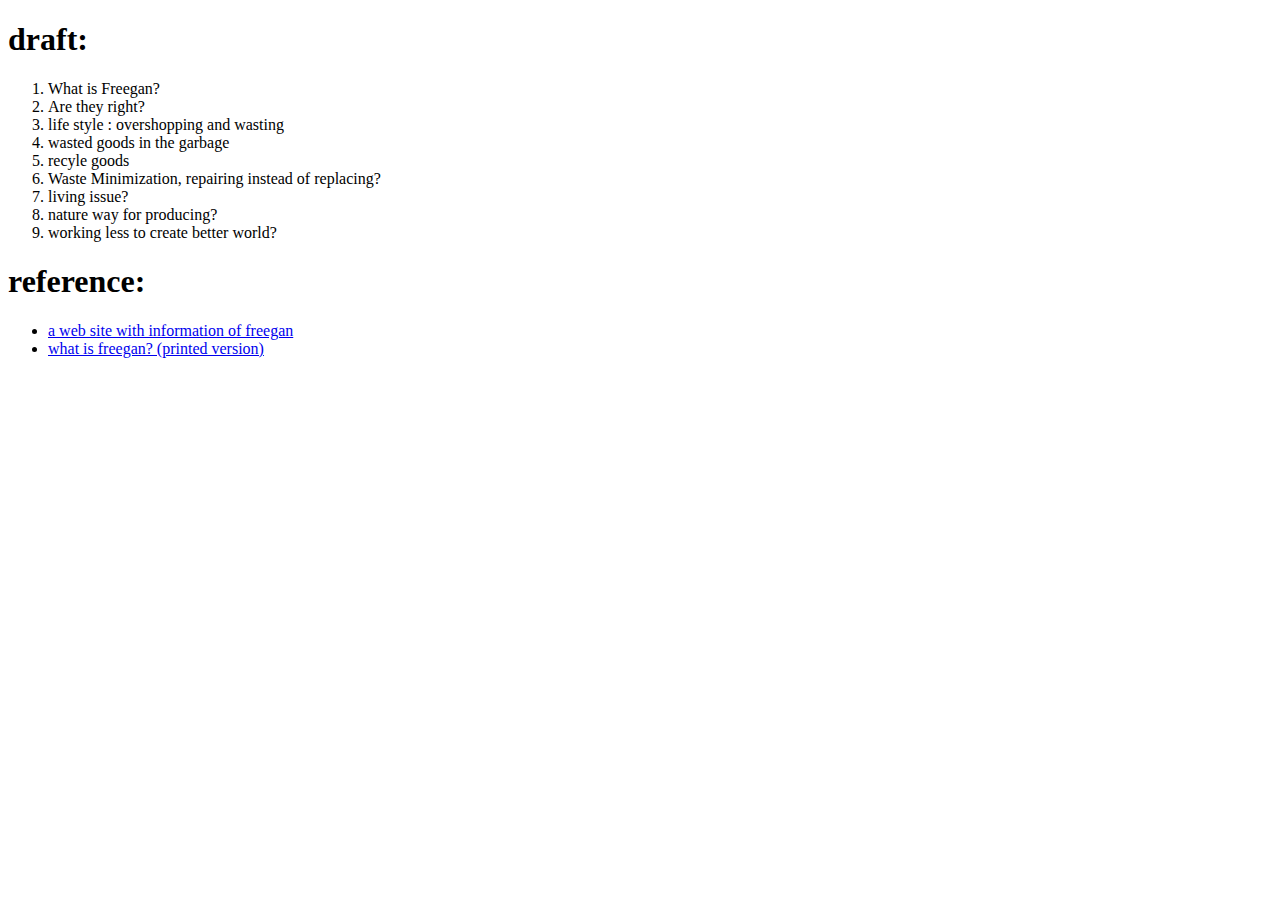
<file: fiesg/20161111/index.html>
<!DOCTYPE html>
    <html lang="en-US">
        <head>
            <title>fiesg 20161111 freegan</title>
            <meta charset="utf-8">
            <meta name="author" content="David">
        </head>
        <body>
            <section>
            <h1>draft:</h1>
            <ol>
                <li>What is Freegan?</li>
                <li>Are they right?</li>
                <li>life style : overshopping and wasting</li>
                <li>wasted goods in the garbage</li>
                <li>recyle goods</li>
                <li>Waste Minimization, repairing instead of replacing?</li>
                <li>living issue?</li>
                <li>nature way for producing?</li>
                <li>working less to create better world?</li>
            </ol>
            
            <nav>
                <h1>reference:</h1>
                <ul>
                    <li><a href="http://freegan.info">a web site with information of freegan</a></li>
                    <li><a href="what_is_freegan.html">what is freegan? (printed version)</a></li>
                    
                </ul>
            </nav>
        </body>
    </html>
</file>
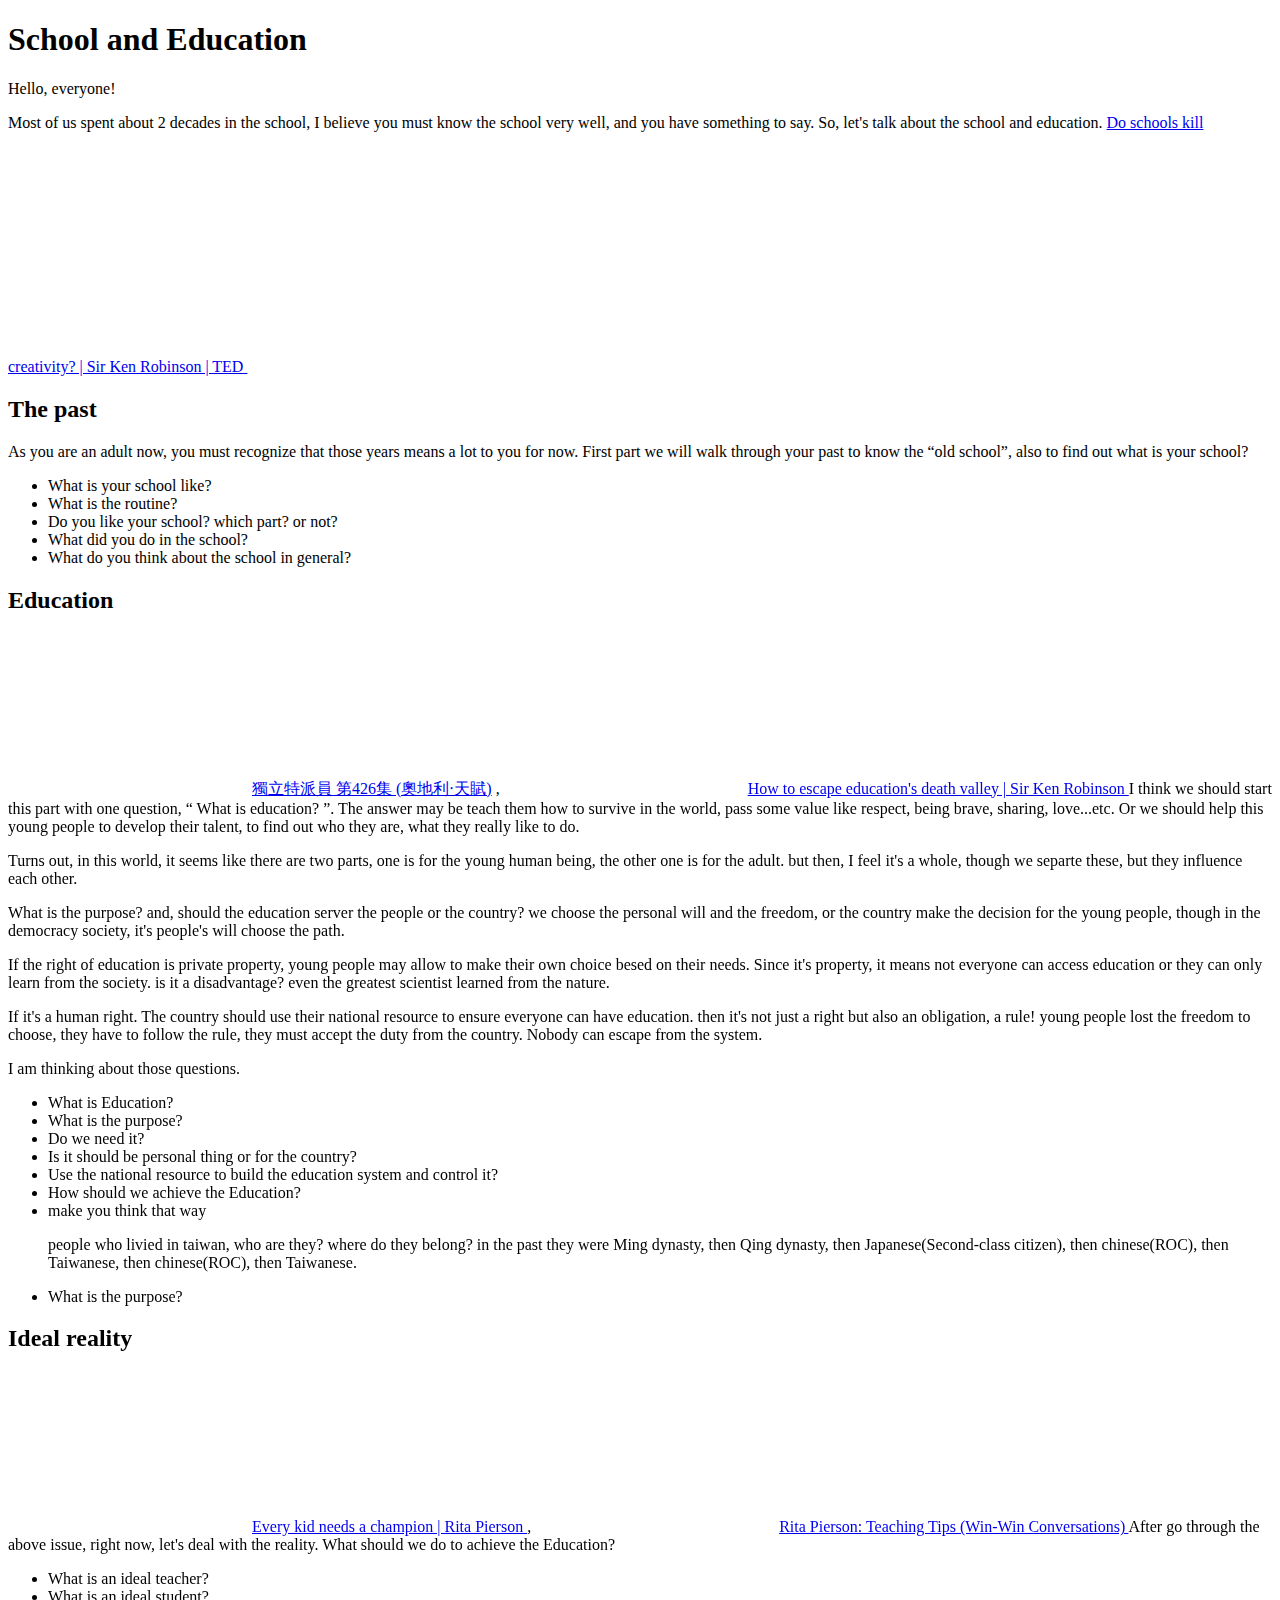
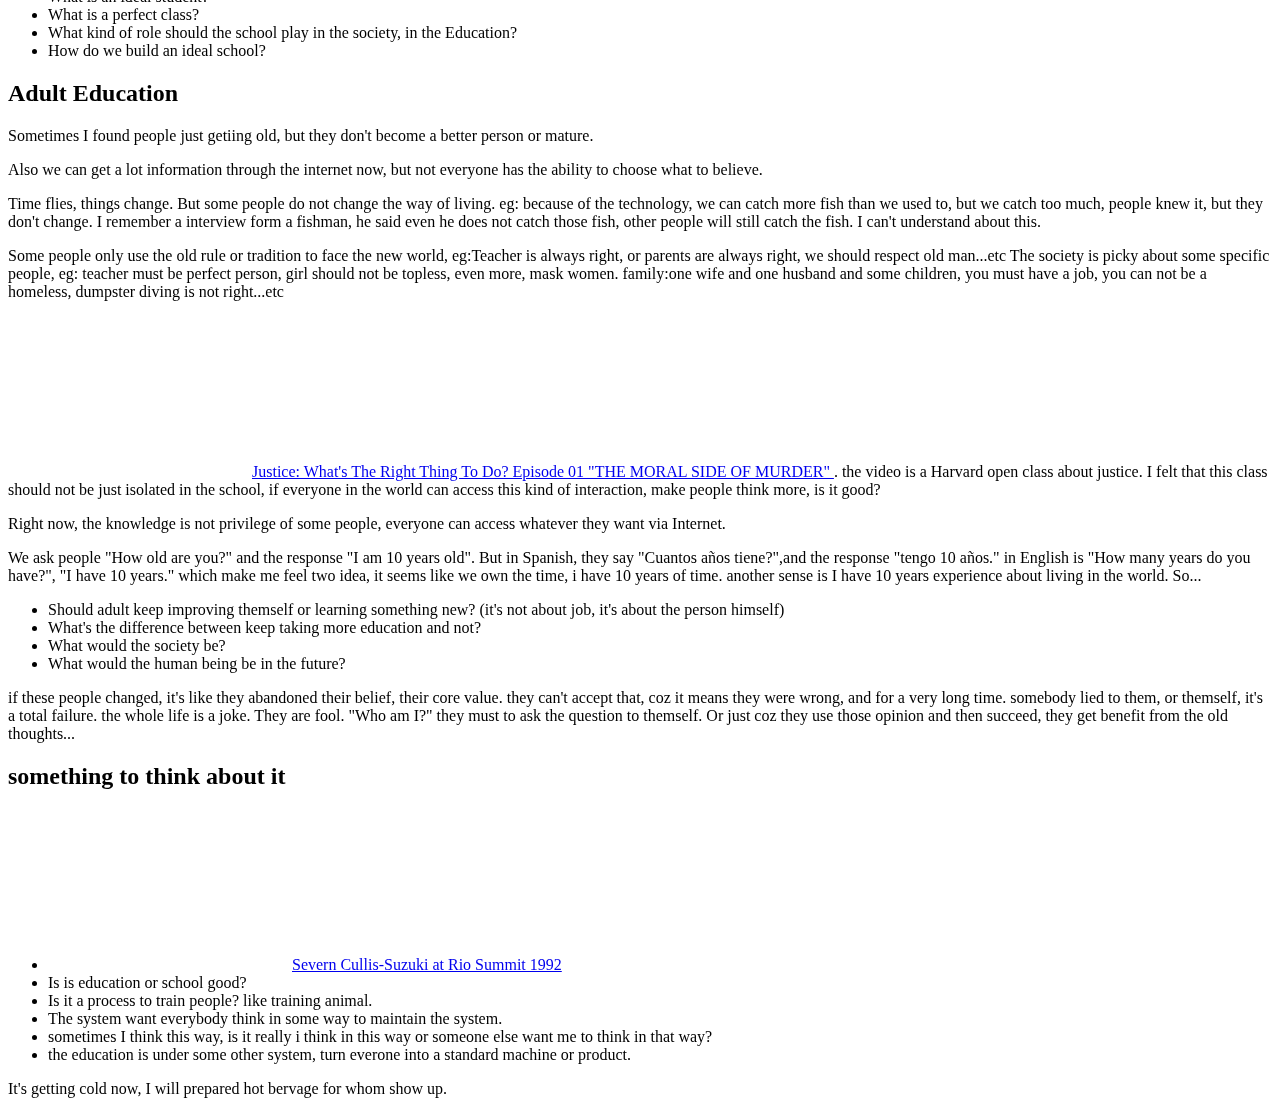
<file: fiesg/20161216/index.html>
<!DOCTYPE html>
    <html lang="en-US">
        <head>
            <meta charset="utf-8">
            <title>School and Education</title>
            <meta name="author" content="David">
        </head>
        <body>
            <h1>School and Education</h1>
            <p>Hello, everyone!</p>
            <p>Most of us spent about 2 decades in the school,
            I believe you must know the school very well,
            and you have something to say.
            So, let's talk about the school and education.
            <a href="https://www.youtube.com/watch?v=iG9CE55wbtY">
            Do schools kill creativity? | Sir Ken Robinson | TED
            </a>
            <iframe width="320" height="240" src="https://www.youtube.com/embed/iG9CE55wbtY" frameborder="0" allowfullscreen>
            </iframe>
            
            </p>
            <h2>The past</h2>
            <p>
                As you are an adult now,
                you must recognize that those years means a lot to you for now.
                First part we will walk through your past to know the “old school”,
                also to find out what is your school?
            </p>
            <ul>
                <li>What is your school like?</li>
                <li>What is the routine?</li>
                <li>Do you like your school? which part? or not?</li>
                <li>What did you do in the school?</li>
                <li>What do you think about the school in general?</li>
            </ul>
            <h2>Education</h2>
            <p>
                <iframe width="240" height="160" src="https://www.youtube.com/embed/2kRFHILpnUY" frameborder="0" allowfullscreen>
                </iframe>
                <a href="https://www.youtube.com/watch?v=2kRFHILpnUY">
                    獨立特派員 第426集 (奧地利‧天賦)</a>
                ,
                <iframe width="240" height="160" src="https://www.youtube.com/embed/wX78iKhInsc" frameborder="0" allowfullscreen>
                </iframe>
                <a href="https://www.youtube.com/watch?v=wX78iKhInsc">
                    How to escape education's death valley | Sir Ken Robinson
                </a>
                I think we should start this part with one question, 
                “ What is education? ”. The answer may be teach them how to 
                survive in the world, pass some value like respect, being brave,
                sharing, love...etc.
                Or we should help this young people to develop their talent,
                to find out who they are, what they really like to do.
            </p>
            <p>
                Turns out, in this world, it seems like there are two parts,
                one is for the young human being, the other one is for the adult.
                but then,                
                I feel it's a whole, though we separte these, but they influence each other.
            </p>
            <p>    
                What is the purpose? and, should the education server the people or the country?
                we choose the personal will and the freedom, 
                or the country make the decision for the young people,
                though in the democracy society, it's people's will choose the path.
            </p>
            <p>    
                If the right of education is private property, 
                young people may allow to make their own choice besed on their needs.
                Since it's property,
                it means not everyone can access education or they can only learn from the society.
                is it a disadvantage? even the greatest scientist learned from the nature.
            </p>
            <p>    
                If it's a human right. 
                The country should use their national resource to ensure everyone can have education.
                then it's not just a right but also an obligation, a rule!
                young people lost the freedom to choose, they have to follow the rule,
                they must accept the duty from the country. Nobody can escape from the system.
            </p>
            <p>    
                I am thinking about those questions.
            </p>
            <ul>
                <li>What is Education?</li>
                <li>What is the purpose?</li>
                <li>Do we need it?</li>
                <li>Is it should be personal thing or for the country?</li>
                <li>Use the national resource to build the education system and control it?</li>
                <li>How should we achieve the Education?</li>
                <li>make you think that way
                <p>people who livied in taiwan, who are they? where do they belong?
                in the past they were Ming dynasty, then Qing dynasty,
                then Japanese(Second-class citizen),
                then chinese(ROC), then Taiwanese, then chinese(ROC), then Taiwanese.
                </p>
                </li>
                <li>What is the purpose?</li>
            </ul>
            <h2>Ideal reality</h2>
            <p> 
                <iframe width="240" height="160" src="https://www.youtube.com/embed/SFnMTHhKdkw" frameborder="0" allowfullscreen>
                </iframe>
                <a href="https://www.youtube.com/watch?v=SFnMTHhKdkw">
                Every kid needs a champion | Rita Pierson
                </a>,
                <iframe width="240" height="160" src="https://www.youtube.com/embed/jwSZ3XYUZME" frameborder="0" allowfullscreen>
                </iframe>
                <a href="https://www.youtube.com/watch?v=jwSZ3XYUZME">
                Rita Pierson: Teaching Tips (Win-Win Conversations) 
                </a>
                After go through the above issue,
                right now, let's deal with the reality.
                What should we do to achieve the Education?
            </p>
            <ul>
                <li>What is an ideal teacher?</li>
                <li>What is an ideal student?</li>
                <li>What is a perfect class?</li>
                <li>What kind of role should the school play in the society,
                in the Education?</li>
                <li>How do we build an ideal school?</li>
            </ul>
            
            <h2>Adult Education</h2>
            <p>
            Sometimes I found people just getiing old,
            but they don't become a better person or mature.
            </p>
            <p>
            Also we can get a lot information through the internet now,
            but not everyone has the ability to choose what to believe.
            </p>
            <p>
            Time flies, things change.
            But some people do not change the way of living.
            eg: because of the technology, we can catch more fish than we used to,
            but we catch too much, people knew it, but they don't change.
            I remember a interview form a fishman, he said even he does not catch those fish,
            other people will still catch the fish. I can't understand about this.
            </p>
            <p>
            Some people only use the old rule or tradition to face the new world, 
            eg:Teacher is always right, or parents are always right, we should respect old man...etc
            The society is picky about some specific people, 
            eg: teacher must be perfect person, 
            girl should not be topless, even more, mask women.
            family:one wife and one husband and some children,
            you must have a job, you can not be a homeless,
            dumpster diving is not right...etc
            </p>
            <p>
            <iframe width="240" height="160" src="https://www.youtube.com/embed/kBdfcR-8hEY" frameborder="0" allowfullscreen>
            </iframe>
            <a href="https://www.youtube.com/watch?v=kBdfcR-8hEY">
            Justice: What's The Right Thing To Do? Episode 01 "THE MORAL SIDE OF MURDER"
            </a>.
            the video is a Harvard open class about justice.
            I felt that this class should not be just isolated in the school,
            if everyone in the world can access this kind of interaction,
            make people think more, is it good?
            </p>
            <p>
            Right now, the knowledge is not privilege of some people,
            everyone can access whatever they want via Internet.
            </p>
            <p>
            We ask people "How old are you?" and the response "I am 10 years old".
            But in Spanish, they say "Cuantos años tiene?",and the response "tengo 10 años."
            in English is "How many years do you have?", "I have 10 years."
            which make me feel two idea, 
            it seems like we own the time, i have 10 years of time.
            another sense is I have 10 years experience about living in the world.
            So...
            </p>
            <ul>
                <li>Should adult keep improving themself or learning something new?
                (it's not about job, it's about the person himself)</li>                
                <li>What's the difference between keep taking more education and not?</li>                
                <li>What would the society be?</li>                
                <li>What would the human being be in the future?</li>
            </ul>
            
            <p>
                if these people changed, it's like they abandoned their belief,
                their core value. they can't accept that, 
                coz it means they were wrong, and for a very long time.
                somebody lied to them, or themself, it's a total failure.
                the whole life is a joke. They are fool.
                "Who am I?" they must to ask the question to themself.
                Or just coz they use those opinion and then succeed,
                they get benefit from the old thoughts...              
            </p>
            
            <h2>something to think about it</h2>
            <ul>
                <li>
                    <iframe width="240" height="160" src="https://www.youtube.com/embed/SyBVxm-N7JE" frameborder="0" allowfullscreen>
                    </iframe>
                    <a href="https://www.youtube.com/watch?v=SyBVxm-N7JE">
                        Severn Cullis-Suzuki at Rio Summit 1992</a></li> 
                <li>Is is education or school good?</li>
                <li>Is it a process to train people? like training animal.</li>
                <li>The system want everybody think in some way to maintain the system.</li>
                <li>sometimes I think this way, is it really i think in this way or 
                someone else want me to think in that way?</li>               
                <li>the education is under some other system, 
                turn everone into a standard machine or product.</li>
            </ul>
            
            <p>It's getting cold now, 
            I will prepared hot bervage for whom show up.
            </p>
            
        </body>
    </html>
</file>
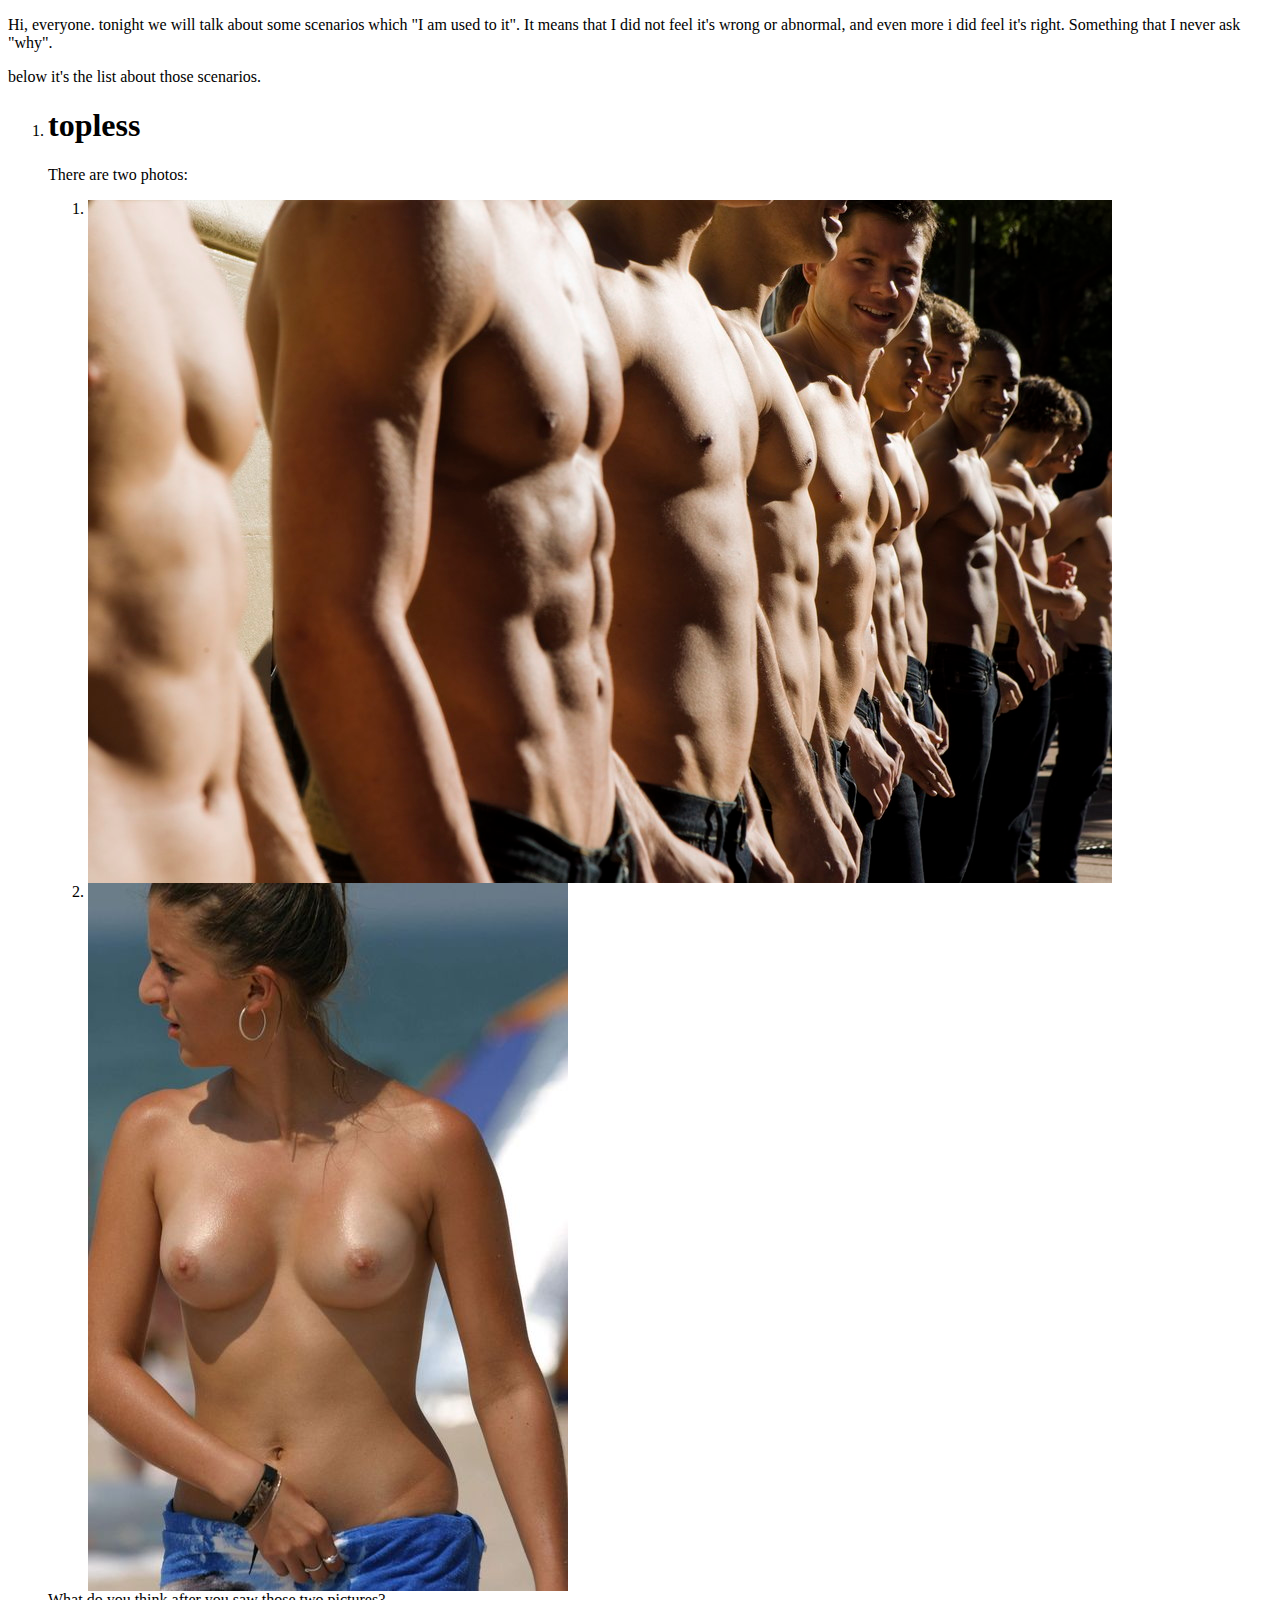
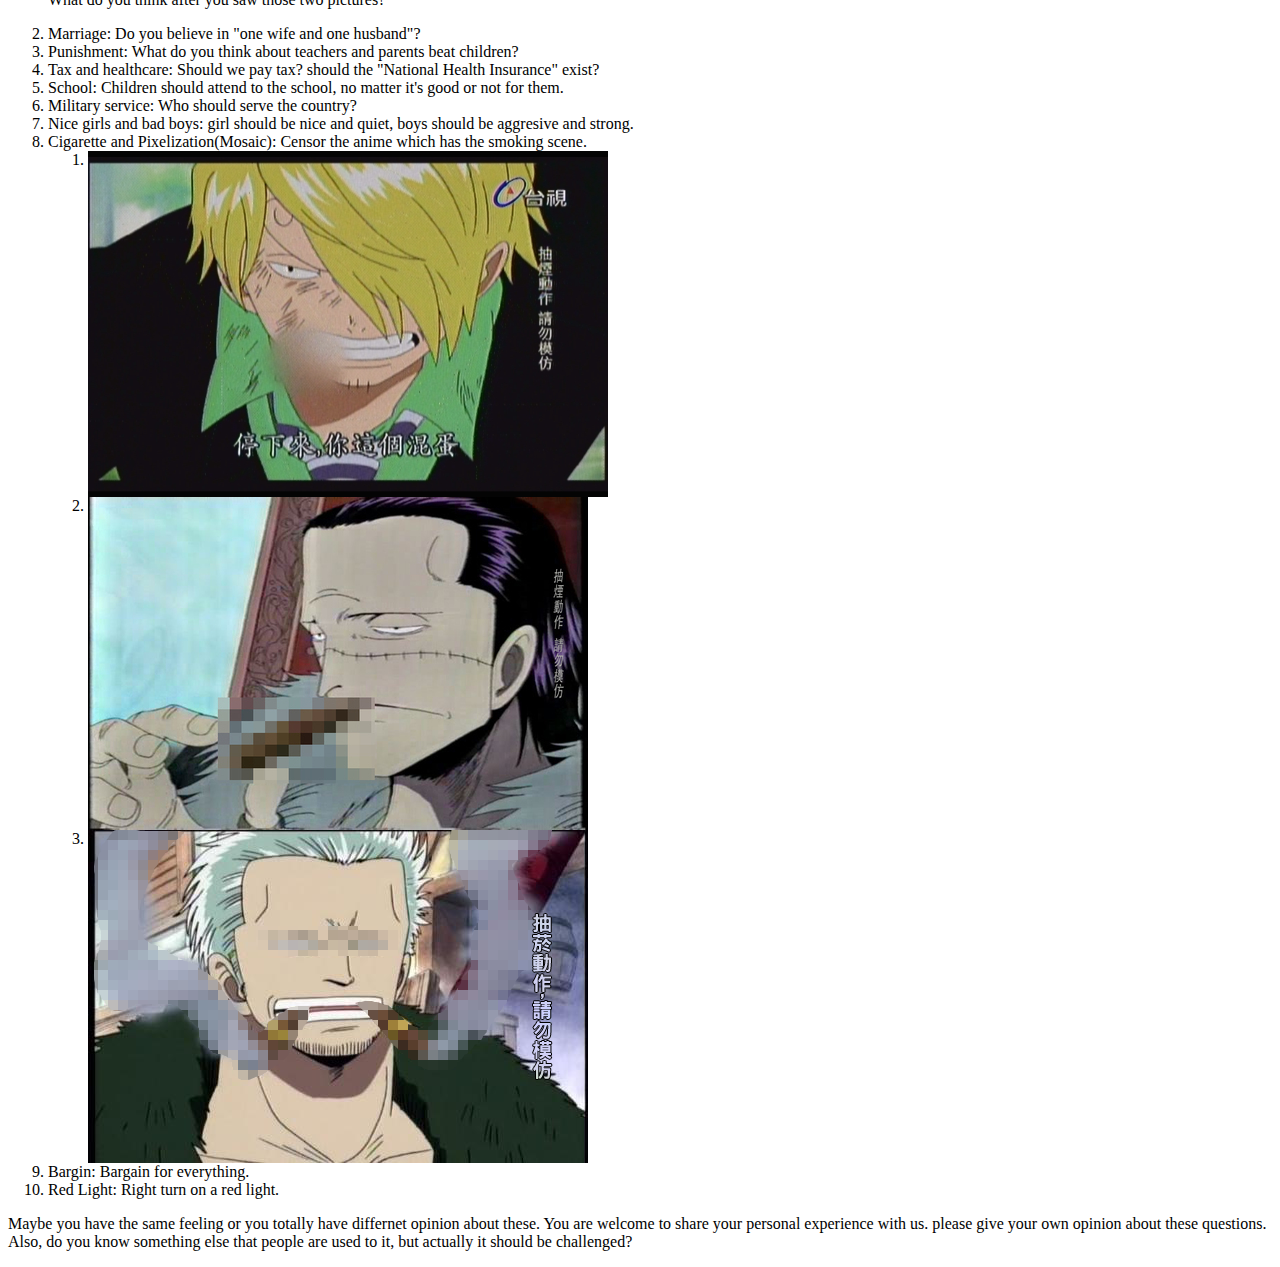
<file: 20160805fiesg/used_to_feel_right.html>
<!DOCTYPE html>
    <html lang="en">
        <head>
            <meta charset="UTF-8">
            <meta name="author" content="David">
            <title>I am used to it...</title>
            <link href="css/main.css" rel="stylesheet" type="text/css">
        </head>
        <body>
            <article>
                <p>
                    Hi, everyone. tonight we will talk about some scenarios 
                    which "I am used to it". 
                    It means that I did not feel it's wrong or abnormal,
                    and even more i did feel it's right.
                    Something that I never ask "why".                    
                </p>
                <p>
                    below it's the list about those scenarios.
                </p>
            <ol>
                <li>
                    <article>
                        <h1>topless</h1>
                        <p>
                            There are two photos:
                        <ol>
                            <li><img src="img/man_topless.jpg" width="1024px" height="683px"></img></li>
                            <li><img src="img/woman_topless.jpg" width="480px" height="708px"></img></li>
                        </ol>
                            What do you think after you saw those two pictures?
                        </p>
                    </article>
                </li>
                <li>Marriage: Do you believe in "one wife and one husband"?</li>
                <li>Punishment: What do you think about teachers and parents beat children?
                </li>
                <li>Tax and healthcare: Should we pay tax? should the "National Health Insurance" exist?</li>
                <li>School: Children should attend to the school, no matter it's good or not for them.</li>
                <li>Military service: Who should serve the country?</li>
                <li>Nice girls and bad boys: girl should be nice and quiet, boys should be aggresive and strong.</li>
                <li>Cigarette and Pixelization(Mosaic): Censor the anime which has the smoking scene.
                    <ol>
                        <li><img src="img/onepiece_smoking_orange.png" ></img></li>
                        <li><img src="img/s.jpg"></img></li>
                        <li><img src="img/onepiece_smoking_smoker.png"></img></li>                            
                    </ol>
                </li>
                <li>Bargin: Bargain for everything.</li>
                <li>Red Light: Right turn on a red light.</li>
            </ol>
            <p>
                Maybe you have the same feeling or you totally have differnet 
                opinion about these.                
                You are welcome to share your personal experience with us.
                please give your own opinion about these questions.
                Also, do you know something else that people are used to it, 
                but actually it should be challenged?
            </p>
            </article>
        </body>
    </html>
</file>
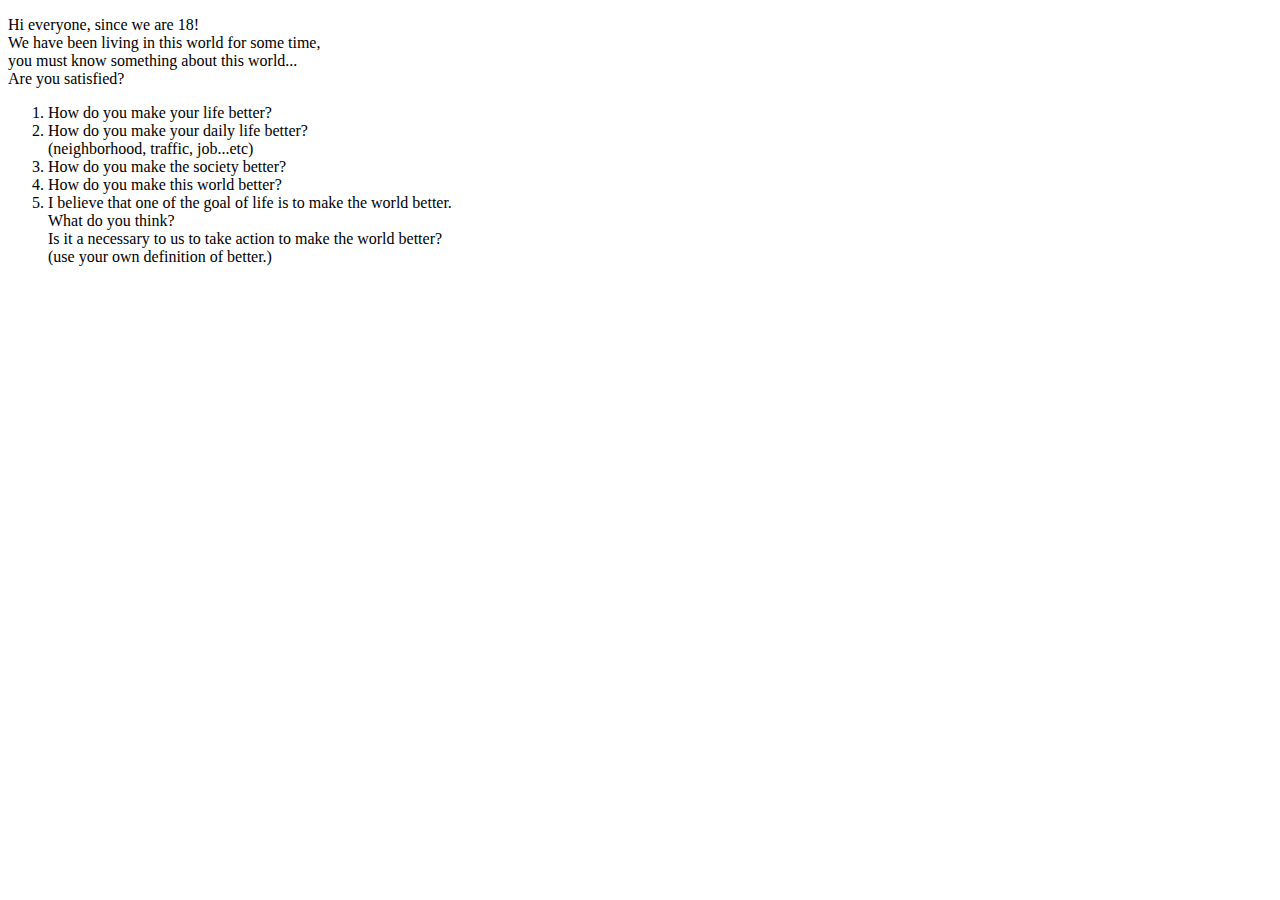
<file: tba0706/better_world_v2.html>
<!DOCTYPE html>
    <html lang="en">
        <head>
            <meta charset="UTF-8">
            <meta name="author" content="David">
            <title>better_world_v2</title>
            <link href="wrapline.css" rel="stylesheet" type="text/css">
        </head>
        <body>
            <article>
            <p>Hi everyone, since we are 18!
We have been living in this world for some time,
you must know something about this world...
Are you satisfied?</p>
<ol>
<li>How do you make your life better?</li>
<li>How do you make your daily life better? 
(neighborhood, traffic, job...etc)</li>
<li>How do you make the society better?</li>
<li>How do you make this world better?</li>
<li>I believe that one of the goal of life is to make the world better.
What do you think? 
Is it a necessary to us to take action to make the world better?</li>
(use your own definition of better.)
</ol>
            </article>
        </body>
    </html>
</file>
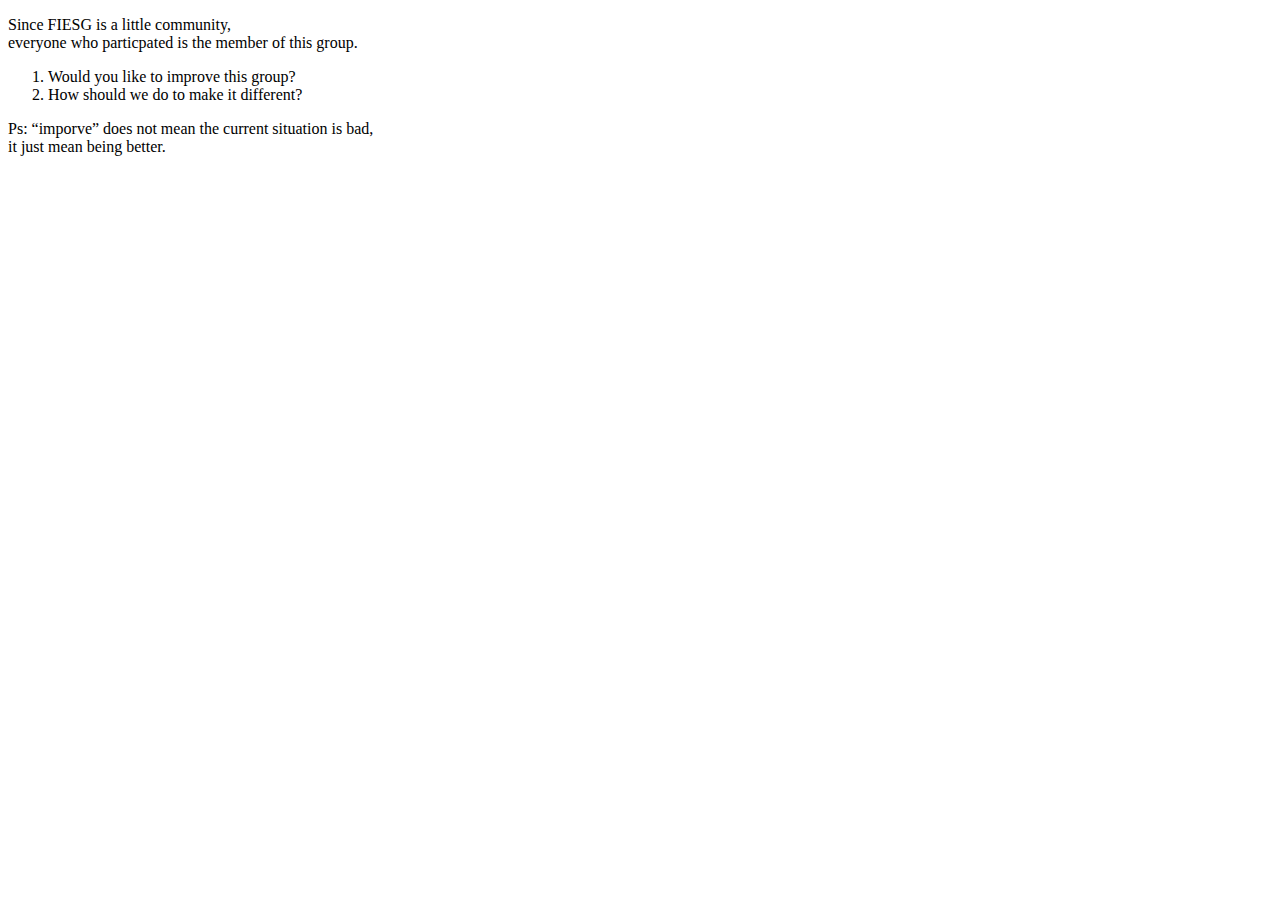
<file: tba0706/fiesg_improve.html>
<!DOCTYPE html>
    <html lang="en">
        <head>
            <meta charset="UTF-8">
            <meta name="author" content="David">
            <title>fiesg_improve</title>
            <link href="wrapline.css" rel="stylesheet" type="text/css">
        </head>
        <body>
            <article>
            <p>Since FIESG is a little community, 
everyone who particpated is the member of this group.</p>
<ol>
<li>Would you like to improve this group? </li>
<li>How should we do to make it different?</li>
</ol>
<p>Ps: “imporve” does not mean the current situation is bad, 
it just mean being better.</p>
            </article>
        </body>
    </html>
</file>
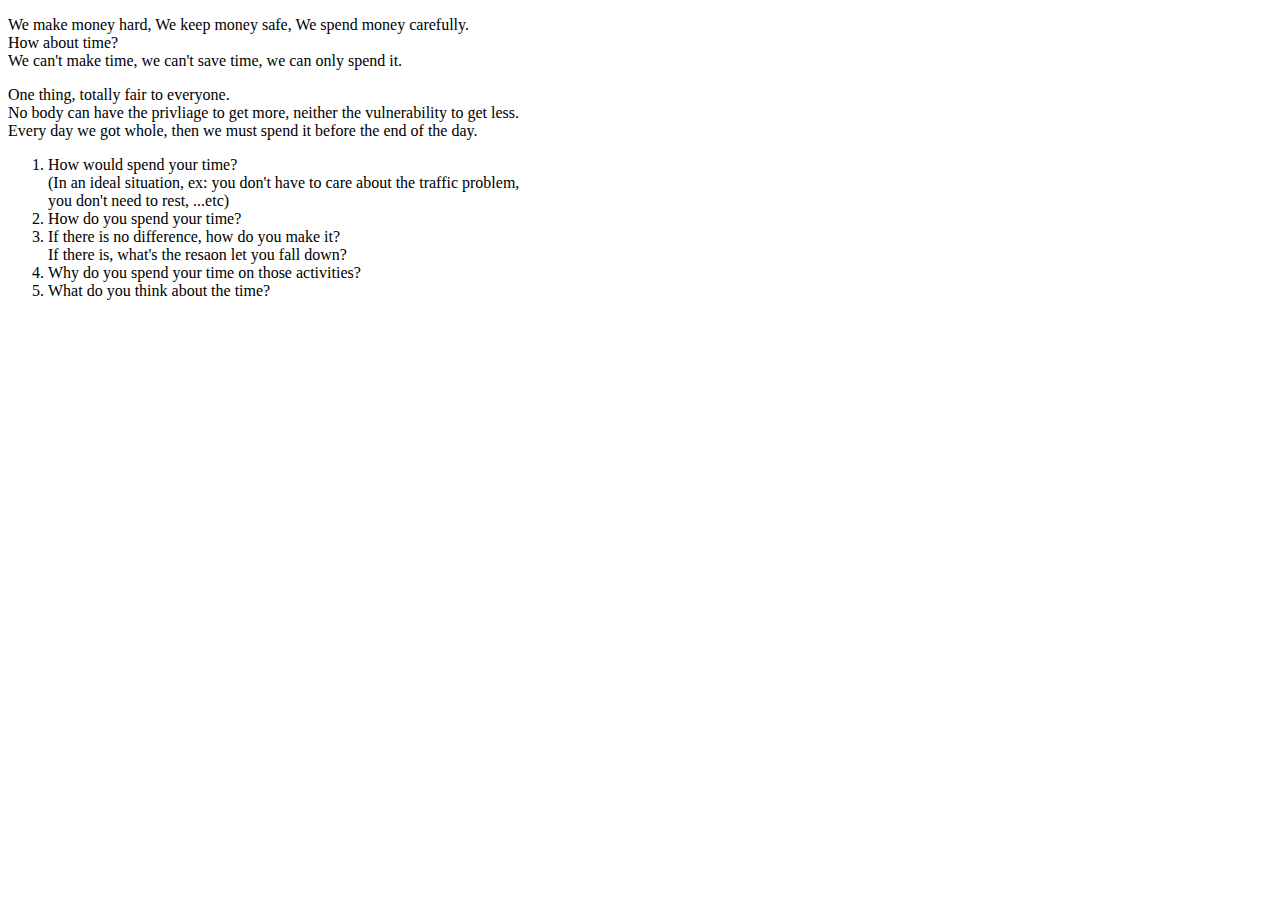
<file: tba0706/how_do_you_spend_time_v1.html>
<!DOCTYPE html>
    <html lang="en">
        <head>
            <meta charset="UTF-8">
            <meta name="author" content="David">
            <title>how_do_you_spend_time_v1</title>
            <link href="wrapline.css" rel="stylesheet" type="text/css">
        </head>
        <body>
            <article>
            <p>We make money hard, We keep money safe, We spend money carefully.
How about time?
We can't make time, we can't save time, we can only spend it.</p>
<p>One thing, totally fair to everyone. 
No body can have the privliage to get more, neither the vulnerability to get less.
Every day we got whole, then we must spend it before the end of the day.</p>
<ol>
<li>How would spend your time? 
(In an ideal situation, ex: you don't have to care about the traffic problem, 
you don't need to rest, ...etc)</li>
<li>How do you spend your time?</li>
<li>If there is no difference, how do you make it? 
If there is, what's the resaon let you fall down?</li>
<li>Why do you spend your time on those activities?</li>
<li>What do you think about the time?</li>
</ol>
            </article>
        </body>
    </html>
</file>
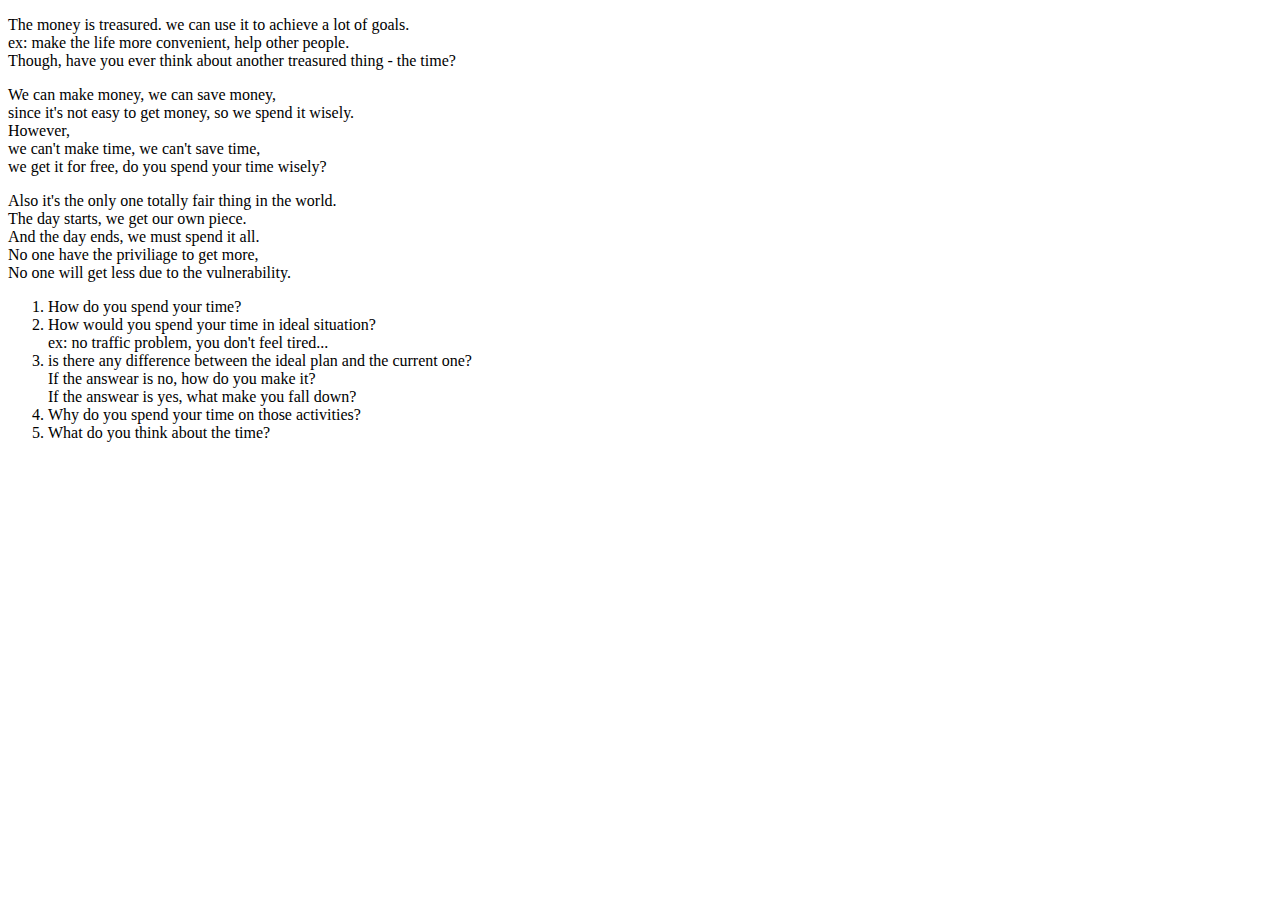
<file: tba0706/how_do_you_spend_time_v2.html>
<!DOCTYPE html>
    <html lang="en">
        <head>
            <meta charset="UTF-8">
            <meta name="author" content="David">
            <title>how_do_you_spend_time_v2</title>
            <link href="wrapline.css" rel="stylesheet" type="text/css">
        </head>
        <body>
            <article>
            <p>The money is treasured. we can use it to achieve a lot of goals. 
ex: make the life more convenient, help other people.
Though, have you ever think about another treasured thing - the time?</p>
<p>We can make money, we can save money, 
since it's not easy to get money, so we spend it wisely.
However,
we can't make time, we can't save time, 
we get it for free, do you spend your time wisely?</p>

<p>Also it's the only one totally fair thing in the world.
The day starts, we get our own piece.
And the day ends, we must spend it all.
No one have the priviliage to get more,
No one will get less due to the vulnerability.</p>
<ol>
    <li>How do you spend your time?</li>
    <li>How would you spend your time in ideal situation? 
    ex: no traffic problem, you don't feel tired...</li>
    <li>is there any difference between the ideal plan and the current one?
    If the answear is no, how do you make it?
    If the answear is yes, what make you fall down?</li>
    <li>Why do you spend your time on those activities?</li>
    <li>What do you think about the time?</li>
</ol>
            </article>
        </body>
    </html>
</file>
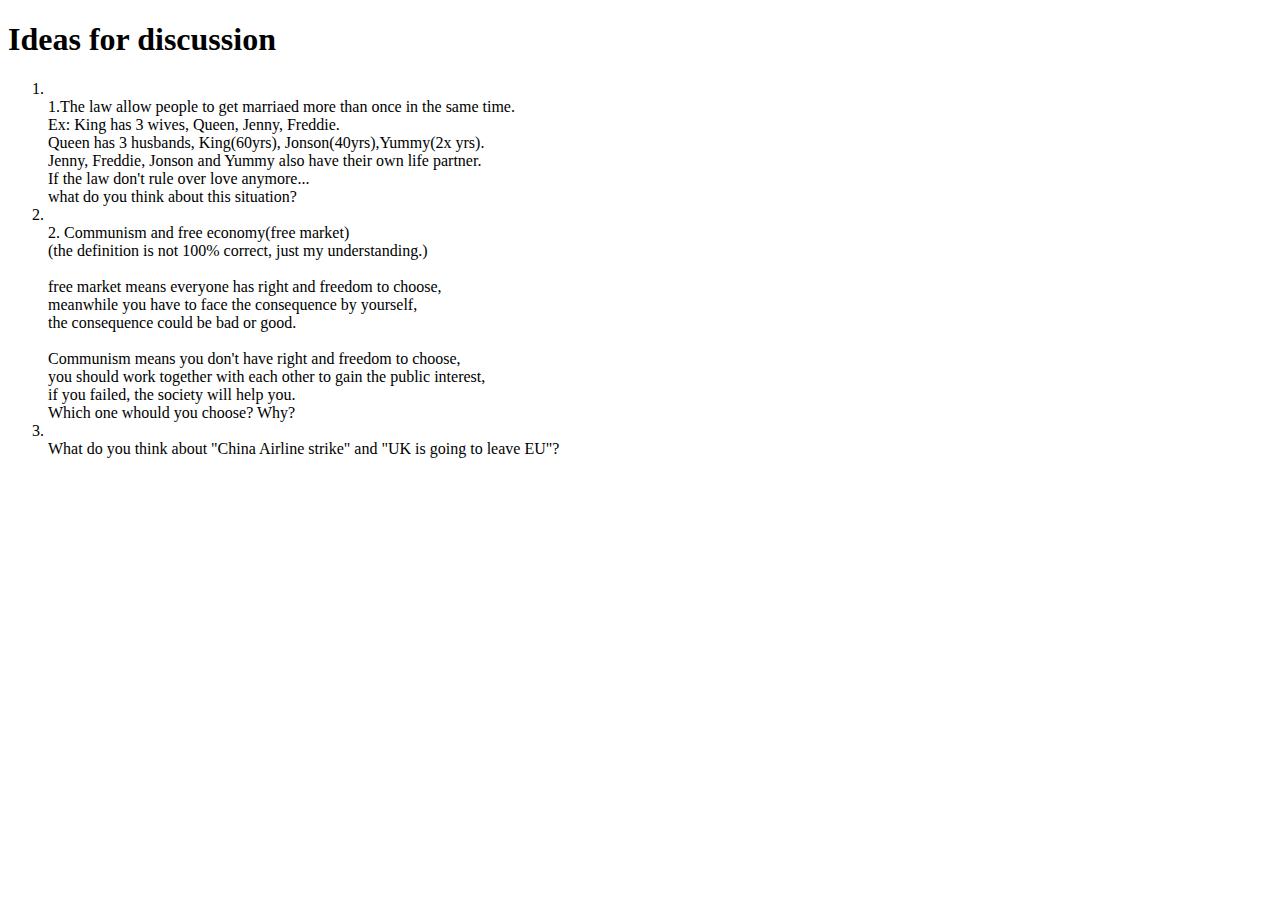
<file: tba0706/ideas_for_discussions.html>
<!DOCTYPE html>
    <html lang="en">
        <head>
            <meta charset="UTF-8">
            <meta name="author" content="David">
            <title>ideas_for_discussions</title>
            <link href="wrapline.css" rel="stylesheet" type="text/css">
        </head>
        <body>
            <article>
            <h1>Ideas for discussion</h1>
<ol>
<li>
1.The law allow people to get marriaed more than once in the same time.
Ex: King has 3 wives, Queen, Jenny, Freddie. 
    Queen has 3 husbands, King(60yrs), Jonson(40yrs),Yummy(2x yrs).
    Jenny, Freddie, Jonson and Yummy also have their own life partner.
If the law don't rule over love anymore...
what do you think about this situation?
</li>
<li>
2. Communism and free economy(free market)
(the definition is not 100% correct, just my understanding.)

free market means everyone has right and freedom to choose, 
meanwhile you have to face the consequence by yourself,
the consequence could be bad or good.

Communism means you don't have right and freedom to choose, 
you should work together with each other to gain the public interest, 
if you failed, the society will help you.
Which one whould you choose? Why?
</li>

<li>
What do you think about "China Airline strike" and "UK is going to leave EU"?
</li>

</ol>


            </article>
        </body>
    </html>
</file>
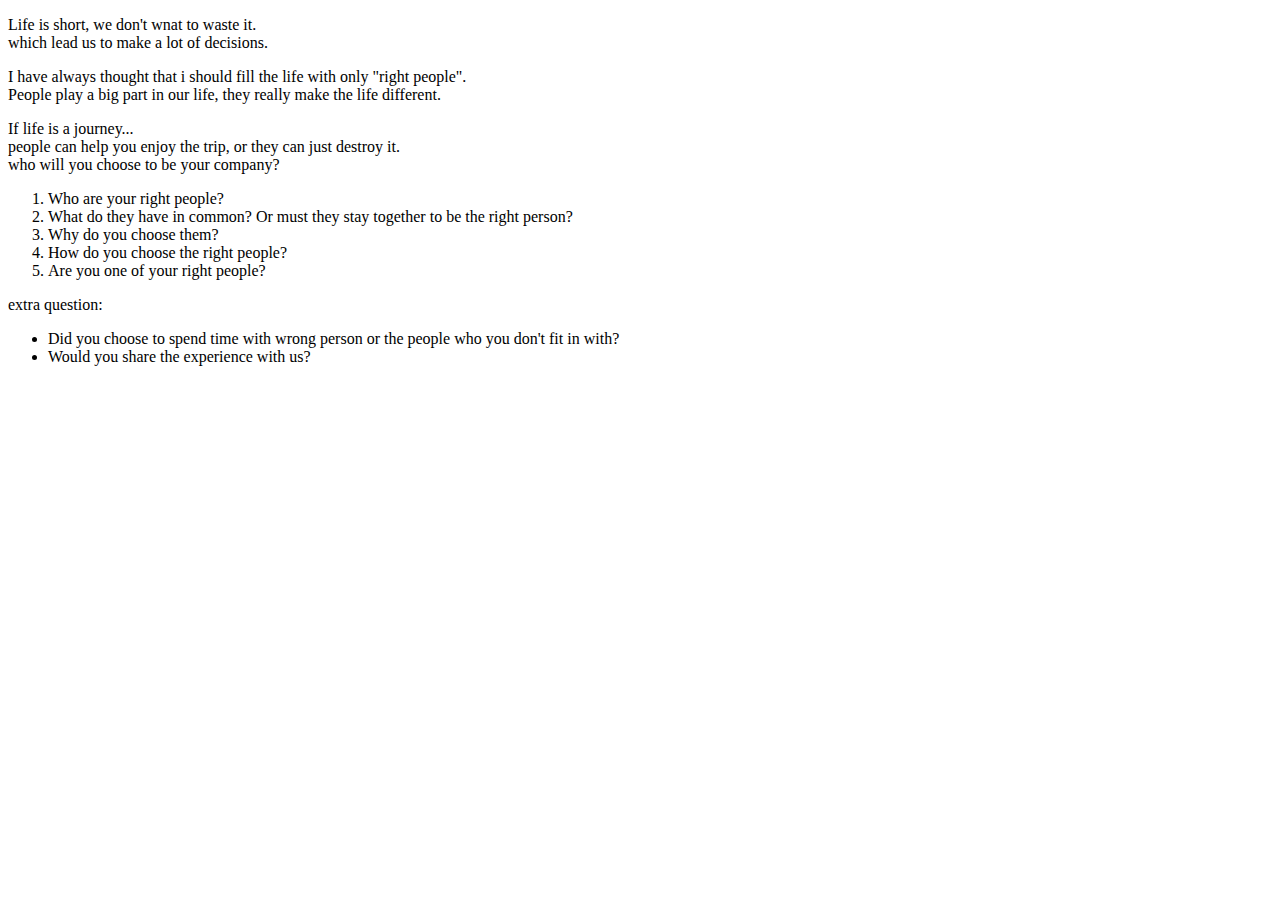
<file: tba0706/right_people_v2.html>
<!DOCTYPE html>
    <html lang="en">
        <head>
            <meta charset="UTF-8">
            <meta name="author" content="David">
            <title>right_people_v2</title>
            <link href="wrapline.css" rel="stylesheet" type="text/css">
        </head>
        <body>
            <article>
            <p>Life is short, we don't wnat to waste it.
which lead us to make a lot of decisions.</p>
<p>I have always thought that i should fill the life with only "right people".
People play a big part in our life, they really make the life different.</p>
<p>If life is a journey...
people can help you enjoy the trip, or they can just destroy it.
who will you choose to be your company?</p>
<ol>
<li>Who are your right people?</li>
<li>What do they have in common? Or must they stay together to be the right person?</li>
<li>Why do you choose them?</li>
<li>How do you choose the right people?</li>
<li>Are you one of your right people?</li>
</ol>
<p>extra question:
<ul>
<li>Did you choose to spend time with wrong person or the people who you don't fit in with?</li> 
<li>Would you share the experience with us?</li>
</ul>
</p>



            </article>
        </body>
    </html>
</file>
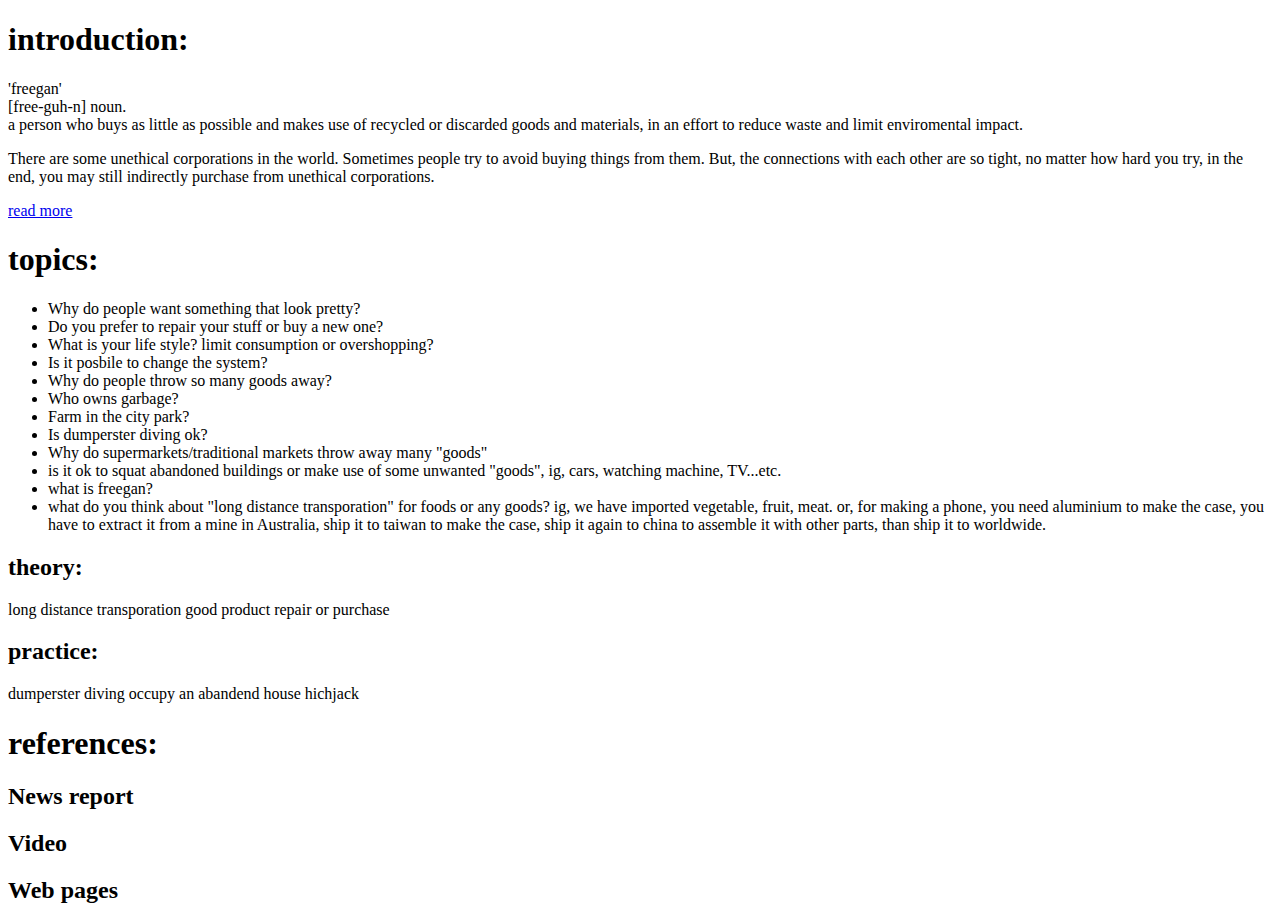
<file: fiesg/20161111/article.html>
<!DOCTYPE html>
    <html>
        <head>
            <meta charset="utf-8">
            <meta name="author" content="David">
            <title>Freegan/Freeganlism</title>
        </head>
        <body>
        <section>
            <h1>introduction:</h1>
            <p>'freegan'
                <br>
                [free-guh-n] noun.
                <br>
                a person who buys as little as possible and 
                makes use of recycled or discarded goods and 
                materials, in an effort to reduce waste and 
                limit enviromental impact.
            </p>
            <p>There are some unethical corporations in the world.
            Sometimes people try to avoid buying things from them.
            But, the connections with each other are so tight, 
            no matter how hard you try, 
            in the end, you may still indirectly purchase from unethical corporations. 
            </p>
            <a href="what_is_freegan.html">read more</a>
        </section>
        <section>
            <h1>topics:</h1>
            <ul>
            <li>Why do people want something that look pretty?</li>
            <li>Do you prefer to repair your stuff or buy a new one?</li>
            <li>What is your life style?  limit consumption or overshopping? </li>
            <li>Is it posbile to change the system?</li>            
            <li>Why do people throw so many goods away?</li>
            <li>Who owns garbage?</li>            
            <li>Farm in the city park?</li>
            <li>Is dumperster diving ok?</li>
            <li>Why do supermarkets/traditional markets throw away many "goods"
            </li>
            <li>
                is it ok to squat abandoned buildings or 
                make use of some unwanted "goods", 
                ig, cars, watching machine, TV...etc.
            </li>
            <li>what is freegan?</li>
            <li>
                what do you think about "long distance transporation" for foods 
                or any goods?
                ig, we have imported vegetable, fruit, meat.
                or, for making a phone, you need aluminium to make the case, 
                you have to extract it from a mine in Australia,
                ship it to taiwan to make the case,
                ship it again to china to assemble it with other parts,
                than ship it to worldwide.                
            </ul>
            </ul>
            <h2>theory:</h2>
            long distance transporation
            good product
            repair or purchase
            <h2>practice:</h2>
            dumperster diving
            occupy an abandend house
            hichjack
        </section>
        <section>
            <h1>references:</h1>
            <h2>News report</h2>
            <ul>
            </ul>
            <h2>Video</h2>
            <ul>
            </ul>
            <h2>Web pages</h2>
            <ul>
            </ul>
        </section>
        </body>
    </html>
</file>
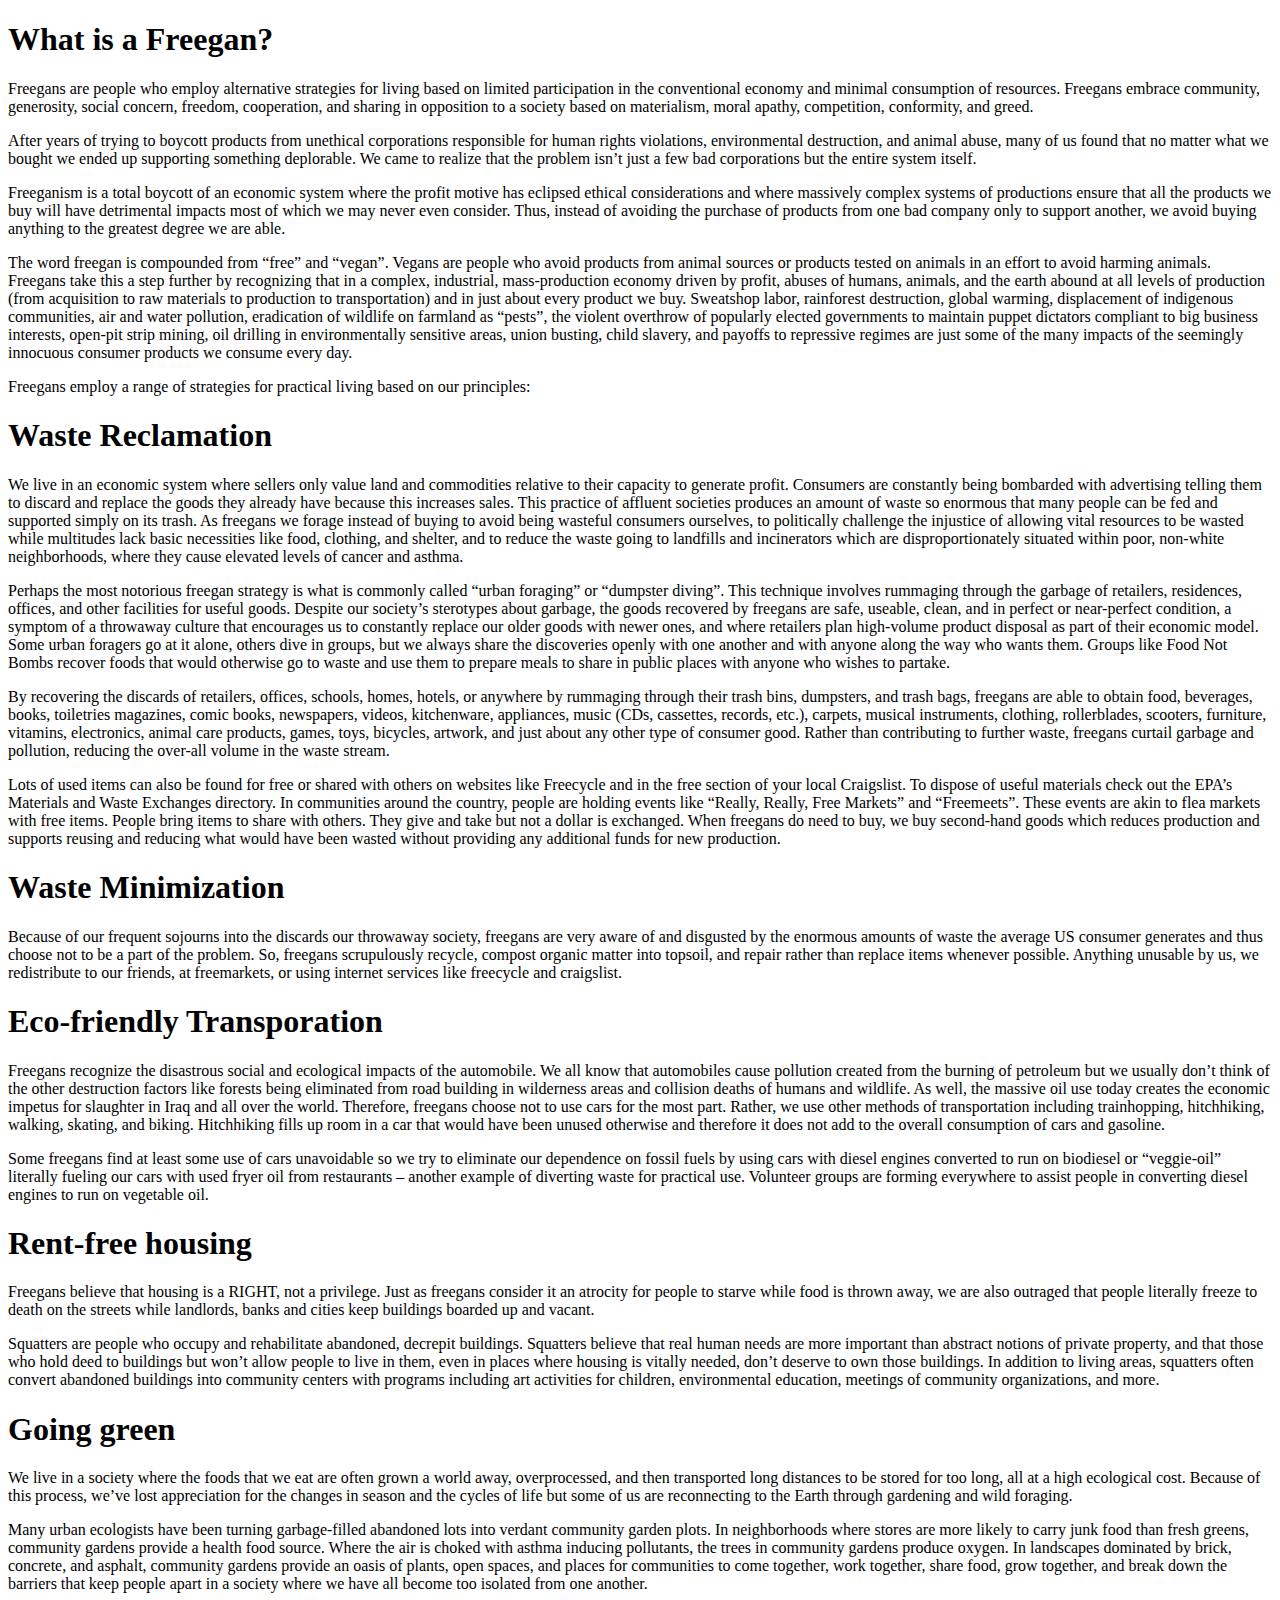
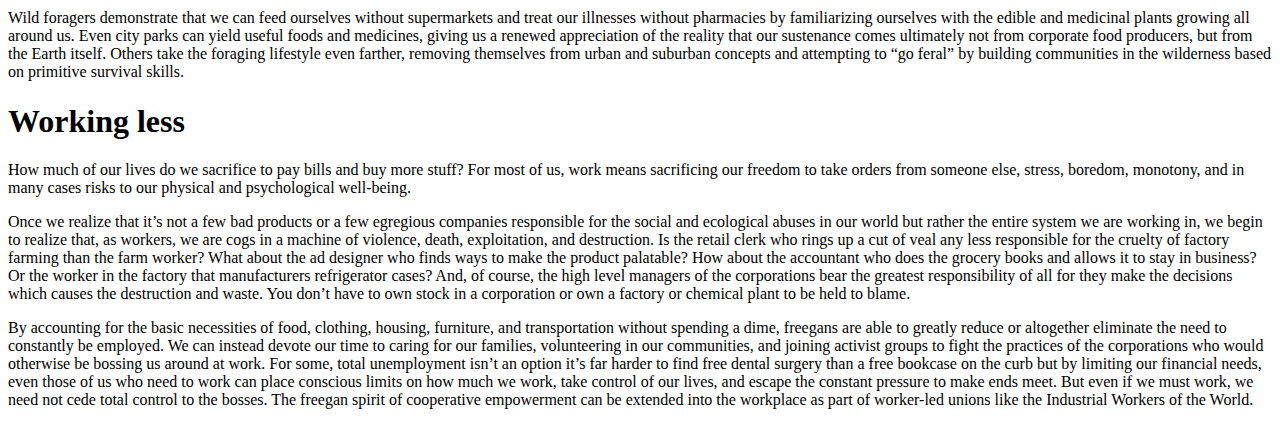
<file: fiesg/20161111/what_is_freegan.html>
<!DOCTYPE html>
    <html lang="en-US">
        <head>
            <title>What is freegan?</title>
            <meta charset="utf-8">
            <meta name="author" content="David">
        </head>
        <body>
            <h1>What is a Freegan?</h1>
            <p>
                Freegans are people who employ alternative strategies for 
                living based on limited participation in the conventional 
                economy and minimal consumption of resources. 
                Freegans embrace community, generosity, social concern, 
                freedom, cooperation, and sharing in opposition to a society 
                based on materialism, moral apathy, competition, conformity, 
                and greed.
            </p>
            <p>
                After years of trying to boycott products from unethical 
                corporations responsible for human rights violations, 
                environmental destruction, and animal abuse, many of us found 
                that no matter what we bought we ended up supporting something 
                deplorable. We came to realize that the problem isn’t just a 
                few bad corporations but the entire system itself.
            </p>
            <p>
                Freeganism is a total boycott of an economic system where 
                the profit motive has eclipsed ethical considerations and 
                where massively complex systems of productions ensure that 
                all the products we buy will have detrimental impacts most 
                of which we may never even consider. Thus, instead of avoiding 
                the purchase of products from one bad company only to support
                another, we avoid buying anything to the greatest degree 
                we are able.
            </p>
            <p>
                The word freegan is compounded from “free” and “vegan”. 
                Vegans are people who avoid products from animal sources or 
                products tested on animals in an effort to avoid harming
                animals. Freegans take this a step further by recognizing 
                that in a complex, industrial, mass-production economy driven 
                by profit, abuses of humans, animals, and the earth abound at 
                all levels of production (from acquisition to raw materials 
                to production to transportation) and in just about every 
                product we buy. Sweatshop labor, rainforest destruction, 
                global warming, displacement of indigenous communities, 
                air and water pollution, eradication of wildlife on farmland 
                as “pests”, the violent overthrow of popularly elected 
                governments to maintain puppet dictators compliant to 
                big business interests, open-pit strip mining, oil drilling 
                in environmentally sensitive areas, union busting, 
                child slavery, and payoffs to repressive regimes are just 
                some of the many impacts of the seemingly innocuous consumer 
                products we consume every day.
            </p>
            <p>
                Freegans employ a range of strategies for practical living 
                based on our principles:
            </p>
            <section>
                <h1>Waste Reclamation</h1>
                <p>
                    We live in an economic system where sellers only value 
                    land and commodities relative to their capacity to 
                    generate profit. Consumers are constantly being bombarded 
                    with advertising telling them to discard and replace the 
                    goods they already have because this increases sales. 
                    This practice of affluent societies produces an amount of 
                    waste so enormous that many people can be fed and supported 
                    simply on its trash. As freegans we forage instead of 
                    buying to avoid being wasteful consumers ourselves, 
                    to politically challenge the injustice of allowing vital 
                    resources to be wasted while multitudes lack basic 
                    necessities like food, clothing, and shelter, and to 
                    reduce the waste going to landfills and incinerators 
                    which are disproportionately situated within poor, 
                    non-white neighborhoods, where they cause elevated levels 
                    of cancer and asthma.
                </p>
                <p>
                    Perhaps the most notorious freegan strategy is what is 
                    commonly called “urban foraging” or “dumpster diving”. 
                    This technique involves rummaging through the garbage 
                    of retailers, residences, offices, and other facilities 
                    for useful goods. Despite our society’s sterotypes about 
                    garbage, the goods recovered by freegans are safe, useable,
                    clean, and in perfect or near-perfect condition, 
                    a symptom of a throwaway culture that encourages us to 
                    constantly replace our older goods with newer ones, and 
                    where retailers plan high-volume product disposal as part 
                    of their economic model. Some urban foragers go at it alone,
                    others dive in groups, but we always share the discoveries 
                    openly with one another and with anyone along the way who 
                    wants them. Groups like Food Not Bombs recover foods that 
                    would otherwise go to waste and use them to prepare meals 
                    to share in public places with anyone who wishes to partake.
                </p>
                <p>
                    By recovering the discards of retailers, offices, schools, 
                    homes, hotels, or anywhere by rummaging through their trash 
                    bins, dumpsters, and trash bags, freegans are able to obtain
                    food, beverages, books, toiletries magazines, comic books, 
                    newspapers, videos, kitchenware, appliances, 
                    music (CDs, cassettes, records, etc.), carpets, 
                    musical instruments, clothing, rollerblades, scooters, 
                    furniture, vitamins, electronics, animal care products, 
                    games, toys, bicycles, artwork, and just about any other 
                    type of consumer good. Rather than contributing to further 
                    waste, freegans curtail garbage and pollution, reducing the
                    over-all volume in the waste stream.
                </p>
                <p>
                    Lots of used items can also be found for free or shared 
                    with others on websites like Freecycle and in the free 
                    section of your local Craigslist. To dispose of useful 
                    materials check out the EPA’s Materials and Waste Exchanges 
                    directory. In communities around the country, people are 
                    holding events like “Really, Really, Free Markets” and 
                    “Freemeets”. These events are akin to flea markets with 
                    free items. People bring items to share with others. 
                    They give and take but not a dollar is exchanged. 
                    When freegans do need to buy, we buy second-hand goods 
                    which reduces production and supports reusing and reducing 
                    what would have been wasted without providing any 
                    additional funds for new production.
                </p>
            </section>
            <section>
                <h1>Waste Minimization</h1>
                <p>
                    Because of our frequent sojourns into the discards our 
                    throwaway society, freegans are very aware of and disgusted 
                    by the enormous amounts of waste the average US consumer 
                    generates and thus choose not to be a part of the problem. 
                    So, freegans scrupulously recycle, compost organic matter 
                    into topsoil, and repair rather than replace items whenever 
                    possible. Anything unusable by us, we redistribute to our 
                    friends, at freemarkets, or using internet services like 
                    freecycle and craigslist.
                </p>
            </section>
            <section>
                <h1>Eco-friendly Transporation</h1>
                <p>
                    Freegans recognize the disastrous social and ecological 
                    impacts of the automobile. We all know that automobiles 
                    cause pollution created from the burning of petroleum but 
                    we usually don’t think of the other destruction factors 
                    like forests being eliminated from road building in 
                    wilderness areas and collision deaths of humans and 
                    wildlife. As well, the massive oil use today creates 
                    the economic impetus for slaughter in Iraq and all over 
                    the world. Therefore, freegans choose not to use cars for 
                    the most part. Rather, we use other methods of 
                    transportation including trainhopping, hitchhiking, 
                    walking, skating, and biking. Hitchhiking fills up room 
                    in a car that would have been unused otherwise and 
                    therefore it does not add to the overall consumption of 
                    cars and gasoline.
                </p>
                <p>
                    Some freegans find at least some use of cars unavoidable 
                    so we try to eliminate our dependence on fossil fuels by 
                    using cars with diesel engines converted to run on 
                    biodiesel or “veggie-oil” literally fueling our cars with 
                    used fryer oil from restaurants – another example of 
                    diverting waste for practical use. Volunteer groups are 
                    forming everywhere to assist people in converting diesel 
                    engines to run on vegetable oil.
                </p>
            </section>
            <section>
                <h1>Rent-free housing</h1>
                <p>
                    Freegans believe that housing is a RIGHT, not a privilege. 
                    Just as freegans consider it an atrocity for people to 
                    starve while food is thrown away, we are also outraged 
                    that people literally freeze to death on the streets 
                    while landlords, banks and cities keep buildings boarded 
                    up and vacant.
                </p>
                <p>
                    Squatters are people who occupy and rehabilitate abandoned, 
                    decrepit buildings. Squatters believe that real human needs 
                    are more important than abstract notions of private 
                    property, and that those who hold deed to buildings but 
                    won’t allow people to live in them, even in places where 
                    housing is vitally needed, don’t deserve to own those 
                    buildings. In addition to living areas, squatters often 
                    convert abandoned buildings into community centers with 
                    programs including art activities for children, 
                    environmental education, meetings of community 
                    organizations, and more.
                </p>
            </section>
            <section>
                <h1>Going green</h1>
                <p>
                    We live in a society where the foods that we eat are often
                    grown a world away, overprocessed, and then transported 
                    long distances to be stored for too long, all at a high 
                    ecological cost. Because of this process, we’ve lost 
                    appreciation for the changes in season and the cycles of 
                    life but some of us are reconnecting to the Earth through 
                    gardening and wild foraging.
                </p>
                <p>
                    Many urban ecologists have been turning garbage-filled 
                    abandoned lots into verdant community garden plots. 
                    In neighborhoods where stores are more likely to carry 
                    junk food than fresh greens, community gardens provide 
                    a health food source. Where the air is choked with asthma 
                    inducing pollutants, the trees in community gardens produce 
                    oxygen. In landscapes dominated by brick, concrete, and 
                    asphalt, community gardens provide an oasis of plants, 
                    open spaces, and places for communities to come together, 
                    work together, share food, grow together, and break down 
                    the barriers that keep people apart in a society where we 
                    have all become too isolated from one another.
                </p>
                <p>
                    Wild foragers demonstrate that we can feed ourselves 
                    without supermarkets and treat our illnesses without 
                    pharmacies by familiarizing ourselves with the edible 
                    and medicinal plants growing all around us. Even city 
                    parks can yield useful foods and medicines, giving us 
                    a renewed appreciation of the reality that our sustenance 
                    comes ultimately not from corporate food producers, 
                    but from the Earth itself. Others take the foraging 
                    lifestyle even farther, removing themselves from urban 
                    and suburban concepts and attempting to “go feral” 
                    by building communities in the wilderness based on 
                    primitive survival skills.
                </p>
            </section>
            <section>
                <h1>Working less</h1>
                <p>
                    How much of our lives do we sacrifice to pay bills 
                    and buy more stuff? For most of us, work means 
                    sacrificing our freedom to take orders from someone else, 
                    stress, boredom, monotony, and in many cases risks to our 
                    physical and psychological well-being.
                </p>
                <p>
                    Once we realize that it’s not a few bad products or a 
                    few egregious companies responsible for the social and 
                    ecological abuses in our world but rather the entire 
                    system we are working in, we begin to realize that, 
                    as workers, we are cogs in a machine of violence, 
                    death, exploitation, and destruction. Is the retail 
                    clerk who rings up a cut of veal any less responsible 
                    for the cruelty of factory farming than the farm worker? 
                    What about the ad designer who finds ways to make the 
                    product palatable? How about the accountant who does 
                    the grocery books and allows it to stay in business? 
                    Or the worker in the factory that manufacturers 
                    refrigerator cases? And, of course, the high level 
                    managers of the corporations bear the greatest 
                    responsibility of all for they make the decisions 
                    which causes the destruction and waste. You don’t have 
                    to own stock in a corporation or own a factory or 
                    chemical plant to be held to blame.
                </p>
                <p>
                    By accounting for the basic necessities of food, clothing,
                    housing, furniture, and transportation without spending a 
                    dime, freegans are able to greatly reduce or altogether 
                    eliminate the need to constantly be employed. We can 
                    instead devote our time to caring for our families, 
                    volunteering in our communities, and joining activist 
                    groups to fight the practices of the corporations who 
                    would otherwise be bossing us around at work. For some, 
                    total unemployment isn’t an option it’s far harder to 
                    find free dental surgery than a free bookcase on the curb 
                    but by limiting our financial needs, even those of us 
                    who need to work can place conscious limits on how much 
                    we work, take control of our lives, and escape the constant 
                    pressure to make ends meet. But even if we must work, 
                    we need not cede total control to the bosses. 
                    The freegan spirit of cooperative empowerment can be 
                    extended into the workplace as part of worker-led unions
                    like the Industrial Workers of the World.
                </p>
            </section>
        </body>
    </html>
</file>
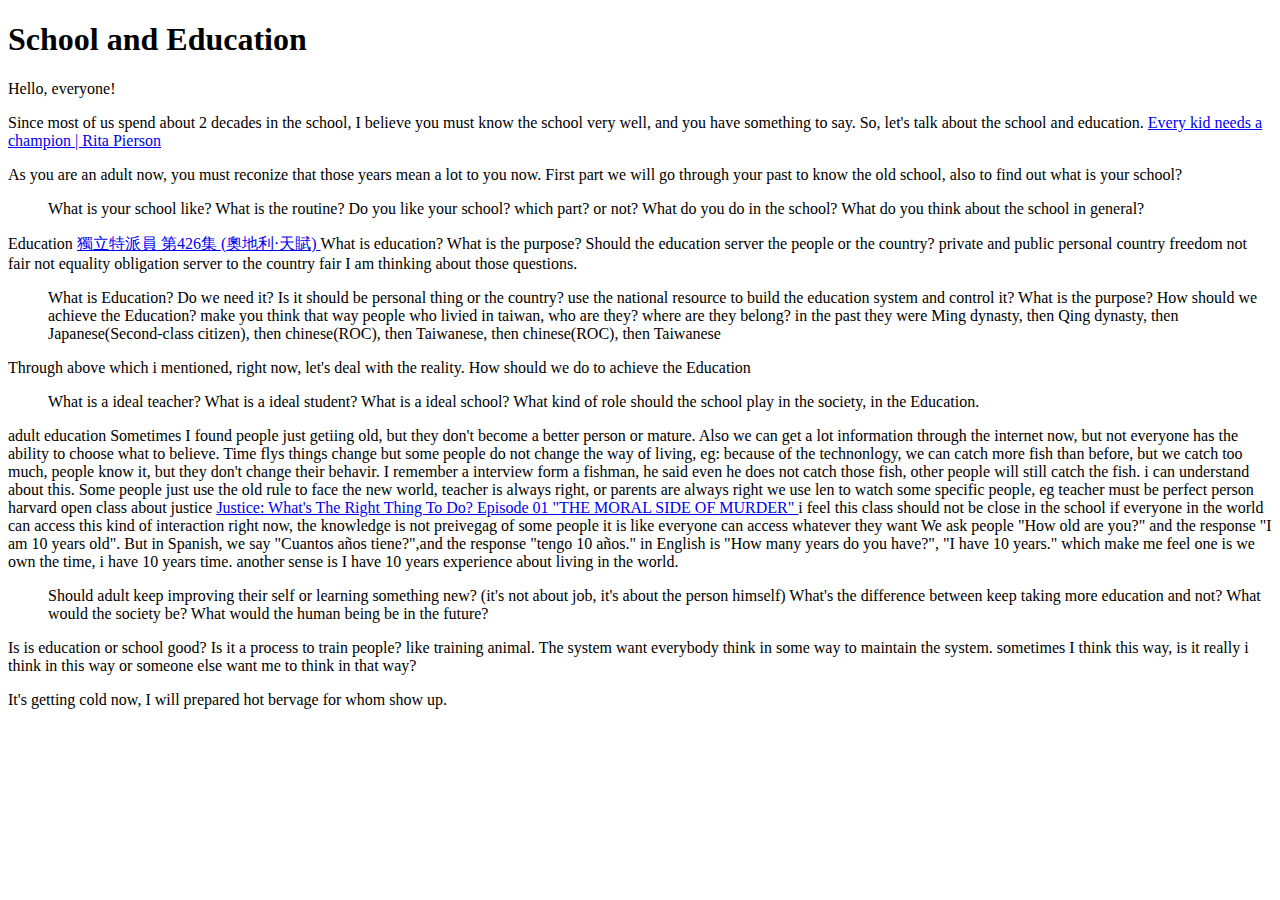
<file: fiesg/20161216/index_bk.html>
<!DOCTYPE html>
    <html lang="en-US">
        <head>
            <meta charset="utf-8">
            <title>School and Education</title>
            <meta name="author" content="David">
        </head>
        <body>
            <h1>School and Education</h1>
            <p>Hello, everyone!</p>
            <p>Since most of us spend about 2 decades in the school,
            I believe you must know the school very well,
            and you have something to say.
            So, let's talk about the school and education.
            <a href="https://www.youtube.com/watch?v=SFnMTHhKdkw">
                    Every kid needs a champion | Rita Pierson
                </a> 
            </p>
            <p>
                As you are an adult now,
                you must reconize that those years mean a lot to you now.
                First part we will go through your past to know the old school,
                also to find out what is your school?
            </p>
            <ul>
                What is your school like?
                What is the routine?
                Do you like your school? which part? or not?
                What do you do in the school?
                What do you think about the school in general?
            </ul>
            <p>Education
                <a href="https://www.youtube.com/watch?v=2kRFHILpnUY">
                    獨立特派員 第426集 (奧地利‧天賦) </a>
                What is education?
                What is the purpose?
                Should the education server the people or the country?
                private and public personal country 
                freedom not fair not equality
                obligation server to the country fair
                I am thinking about those questions.
            </p>
            <ul>
                What is Education?
                Do we need it?
                Is it should be personal thing or the country?
                use the national resource to build the education system and control it?
                What is the purpose?
                How should we achieve the Education?
                make you think that way
                people who livied in taiwan, who are they? where are they belong?
                in the past they were Ming dynasty, then Qing dynasty,
                then Japanese(Second-class citizen),
                then chinese(ROC), then Taiwanese, then chinese(ROC), then Taiwanese
            </ul>
            <p>
                              
                Through above which i mentioned,
                right now, let's deal with the reality.
                How should we do to achieve the Education
            </p>
            <ul>
                What is a ideal teacher?
                What is a ideal student?
                What is a ideal school?
                What kind of role should the school play in the society,
                in the Education.
            </ul>
            
            <p> adult education
            Sometimes I found people just getiing old,
            but they don't become a better person or mature.
            Also we can get a lot information through the internet now,
            but not everyone has the ability to choose what to believe.
            Time flys things change
            but some people do not change the way of living,
            eg: because of the technonlogy, we can catch more fish than before,
            but we catch too much, people know it, but they don't change their behavir.
            I remember a interview form a fishman, he said even he does not catch those fish,
            other people will still catch the fish. i can understand about this.
            Some people just use the old rule to face the new world,
            teacher is always right, or parents are always right
            we use len to watch some specific people, eg teacher must be perfect person
            
            harvard open class about justice
            <a href="https://www.youtube.com/watch?v=kBdfcR-8hEY">
            Justice: What's The Right Thing To Do? Episode 01 "THE MORAL SIDE OF MURDER"
            </a>
            i feel this class should not be close in the school
            if everyone in the world can access this kind of interaction
            
            right now, the knowledge is not preivegag of some people
            it is like everyone can access whatever they want
            
            We ask people "How old are you?" and the response "I am 10 years old".
            But in Spanish, we say "Cuantos años tiene?",and the response "tengo 10 años."
            in English is "How many years do you have?", "I have 10 years."
            which make me feel one is we own the time, i have 10 years time.
            another sense is I have 10 years experience about living in the world.
            </p>
            <ul>
                Should adult keep improving their self or learning something new?
                (it's not about job, it's about the person himself)
                
                What's the difference between keep taking more education and not?
                
                What would the society be?
                
                What would the human being be in the future?
            </ul>
            
            <p>
                Is is education or school good?
                Is it a process to train people? like training animal.
                The system want everybody think in some way to maintain the system.
                sometimes I think this way, is it really i think in this way or 
                someone else want me to think in that way?                
            </p>
            
            <p>It's getting cold now, 
            I will prepared hot bervage for whom show up.
            </p>
            
        </body>
    </html>
</file>
<file: 20160805fiesg/css/main.css>
img {
    display:block;    
    }
</file>
<file: tba0706/wrapline.css>
p {white-space: pre-line;}
li {white-space: pre-line;}
</file>
